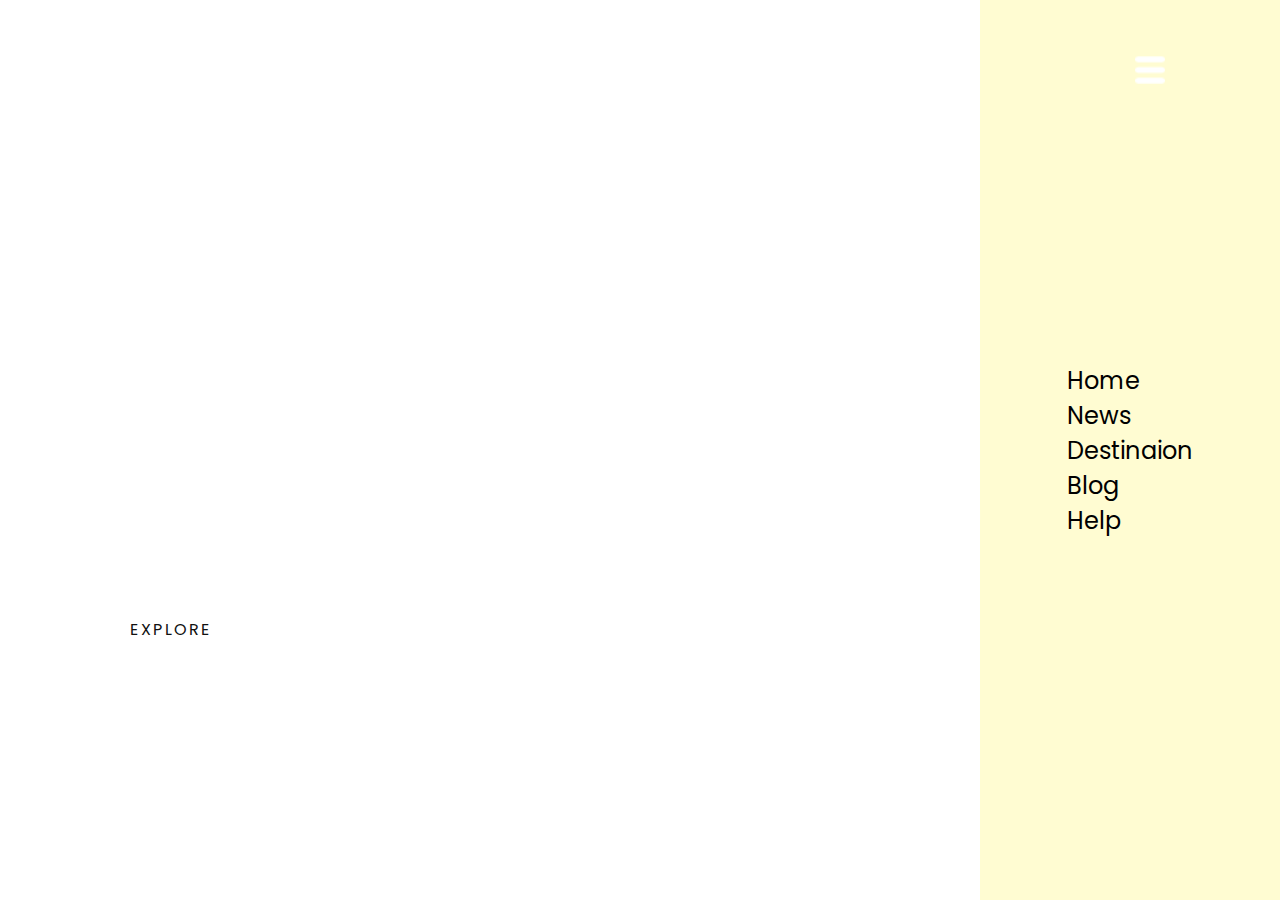
<file: Index.html>
<!DOCTYPE html>
<html lang="en">

<head>
    <meta charset="UTF-8">
    <meta http-equiv="X-UA-Compatible" content="IE=edge">
    <meta name="viewport" content="width=device-width, initial-scale=1.0">
    <link rel="stylesheet" href="CSS/Styles.css">
    <link rel="icon" href="Images/favicon.ico" type="image/x-icon">
    <title >Passion for Travel</title>
</head>

<body>
    <section class="showcase">

        <header>
            <h2 class="logo">Travel</h2>
            <div class="toggle"></div>
        </header>

        <div class="overlay"></div>

        <div class="text">

            <h2>Never Stop</h2>

            <h3>Exploring The World</h3>

            <p> Afoot and light-hearted I take to the open road,
                Healthy, free, the world before me,
                The long brown path before me leading me wherever I choose,
                Henceforth I ask not good-fortune, I myself am good-fortune,
                Henceforth I whimper no more, postpone no more, need nothing,
                Done with indoor complaints, libraries, querulous criticisms,
                Strong and content I travel the open road.</p>

            <a href="Explore.html">Explore</a>

        </div>

        <ul class="social">
            <li><a href="https://www.facebook.com/tarun.srivastav.28/" target="_blank"><img
                        src="Images/002-facebook.png"></a></li>
            <li><a href="https://www.instagram.com/tchalamet/" target="_blank"><img src="Images/001-instagram.png"></a>
            </li>
            <li><a href="https://www.linkedin.com/feed/?trk=cold_join_sign_in" target="_blank"><img
                        src="Images/003-linkedin.png"></a></li>
        </ul>

    </section>

    <div class="menu">
        <ul>
            <li><a href="Index.html">Home</a></li>
            <li><a href="https://news.google.com/topstories" target="_blank">News</a></li>
            <li><a href="https://www.britannica.com/place/Norway" target="_blank">Destinaion</a></li>
            <li><a href="https://www.travel-break.net/" target="_blank">Blog</a></li>
            <li><a href="#" target="_blank">Help</a></li>
        </ul>
    </div>

    <script defer>
        const menuToggle = document.querySelector('.toggle');
        const showcase = document.querySelector('.showcase');

        menuToggle.addEventListener('click', () => {
            menuToggle.classList.toggle('active');
            showcase.classList.toggle('active');
        })
    </script>
</body>

</html>
</file>
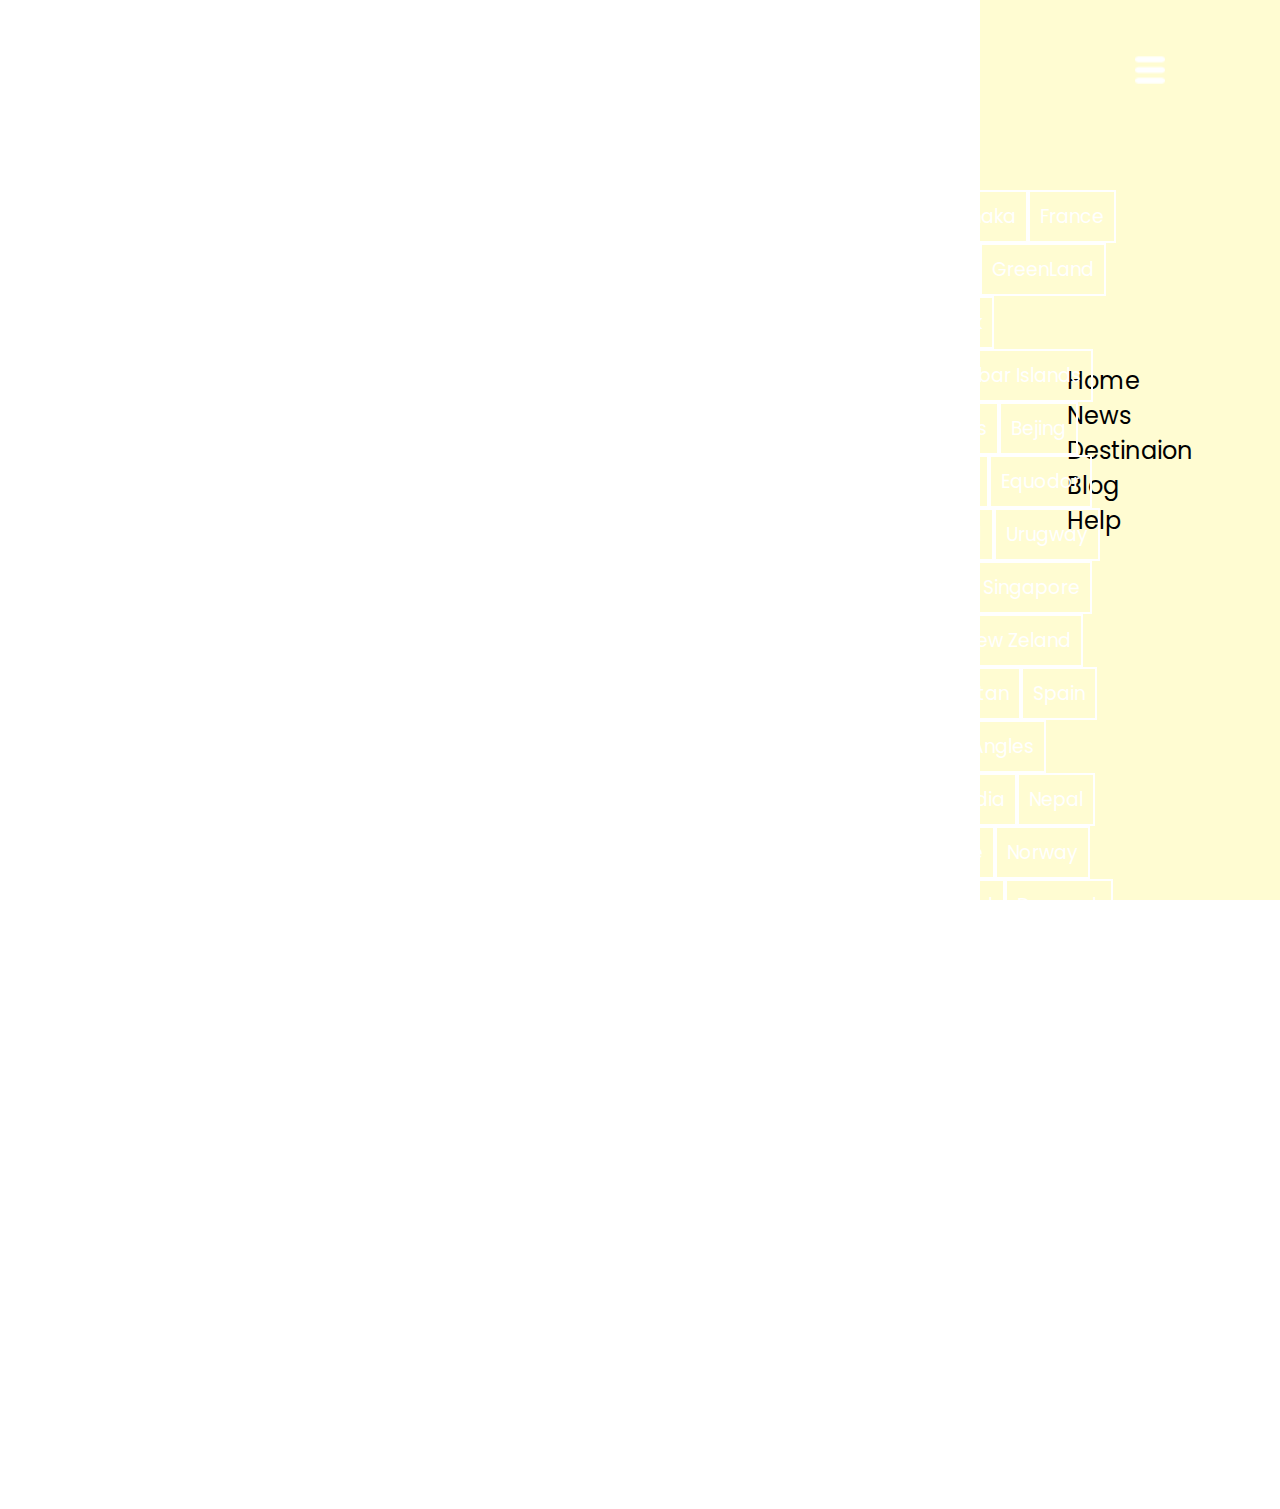
<file: Explore.html>
<!DOCTYPE html>
<html lang="en">
<head>
    <meta charset="UTF-8">
    <meta http-equiv="X-UA-Compatible" content="IE=edge">
    <meta name="viewport" content="width=device-width, initial-scale=1.0">
    <link rel="stylesheet" href="CSS/Explore.css">
    <title>EXPLORE</title>
</head>
<body>
    <section class="showcase">
        <header>
            <h2 class="logo">Travel </h2>
            <div class="toggle"></div>
        </header>
        <div class="text">
        <h2>Take a leap</h2>

        <h3>Some places to explore</h3>
        </div>
        <div class="container">
            <h3 class="item">India</h3>
            <h3 class="item">Nepal</h3>
            <h3 class="item">Sri Lanaka</h3>
            <h3 class="item">France</h3>
            <h3 class="item">Norway</h3>
            <h3 class="item">Germany</h3>
            <h3 class="item">GreenLand</h3>
            <h3 class="item">Denmark</h3>
            <h3 class="item">Andmann and Nicobar Islands</h3>
            <h3 class="item">Thiland</h3>
            <h3 class="item">Maldives</h3>
            <h3 class="item">Bejing</h3>
            <h3 class="item">Britain</h3>
            <h3 class="item">North Pole</h3>
            <h3 class="item">Equodor</h3>
            <h3 class="item">Dubai</h3>
            <h3 class="item">Swidzerland</h3>
            <h3 class="item">Urugway</h3>
            <h3 class="item">Brazil</h3>
            <h3 class="item">Phillipines</h3>
            <h3 class="item">Singapore</h3>
            <h3 class="item">Venice</h3>
            <h3 class="item">Paris</h3>
            <h3 class="item">New Zeland</h3>
            <h3 class="item">North Korea</h3>
            <h3 class="item">Pakistan</h3>
            <h3 class="item">Spain</h3>
            <h3 class="item">Detroit</h3>
            <h3 class="item">Los Angles</h3>
            <h3 class="item">South America</h3>
             <h3 class="item">India</h3>
            <h3 class="item">Nepal</h3>
            <h3 class="item">Sri Lanaka</h3>
            <h3 class="item">France</h3>
            <h3 class="item">Norway</h3>
            <h3 class="item">Germany</h3>
            <h3 class="item">GreenLand</h3>
            <h3 class="item">Denmark</h3>
            <h3 class="item">Andmann and Nicobar Islands</h3>
            <h3 class="item">Thiland</h3>
            <h3 class="item">Maldives</h3>
            <h3 class="item">Bejing</h3>
            <h3 class="item">Britain</h3>
            <h3 class="item">North Pole</h3>
            <h3 class="item">Equodor</h3>
            <h3 class="item">Dubai</h3>
            <h3 class="item">Swidzerland</h3>
            <h3 class="item">Urugway</h3>
            <h3 class="item">Brazil</h3>
            <h3 class="item">Phillipines</h3>
            <h3 class="item">Singapore</h3>
            <h3 class="item">Venice</h3>
            <h3 class="item">Paris</h3>
            <h3 class="item">New Zeland</h3>
            <h3 class="item">North Korea</h3>
            <h3 class="item">Pakistan</h3>
            <h3 class="item">Spain</h3>
            <h3 class="item">Detroit</h3>
            <h3 class="item">Los Angles</h3>
            <h3 class="item">South America</h3>
        </div>
        <ul class="social">
            <li><a href="https://www.facebook.com/tarun.srivastav.28/" target="_blank"><img
                        src="Images/002-facebook.png"></a></li>
            <li><a href="https://www.instagram.com/tchalamet/" target="_blank"><img src="Images/001-instagram.png"></a>
            </li>
            <li><a href="https://www.linkedin.com/feed/?trk=cold_join_sign_in" target="_blank"><img
                        src="Images/003-linkedin.png"></a></li>
        </ul>
    </section>

    <div class="menu">
        <ul>
            <li><a href="Index.html">Home</a></li>
            <li><a href="https://news.google.com/topstories" target="_blank">News</a></li>
            <li><a href="https://www.britannica.com/place/Norway" target="_blank">Destinaion</a></li>
            <li><a href="https://www.travel-break.net/" target="_blank">Blog</a></li>
            <li><a href="#" target="_blank">Help</a></li>
        </ul>
    </div>

    <script>
        const menuToggle = document.querySelector('.toggle');
        const showcase = document.querySelector('.showcase');

        menuToggle.addEventListener('click', () => {
            menuToggle.classList.toggle('active');
            showcase.classList.toggle('active');
        })
    </script>
</body>

    
</body>
</html>
</file>
<file: CSS/Styles.css>
@import url('https://fonts.googleapis.com/css2?family=Poppins:wght@200;300;400;500;600;700;800&display=swap');

*{
    box-sizing: border-box;
    margin: 0;
    padding: 0;
    font-family: 'Poppins',sans-serif;
}
.showcase{
    position: absolute;
    right: 0;
    width: 100%;
    min-height: 100vh;
    padding: 100px;
    display: flex;
    justify-content: space-between;
    align-items: center;
    background-position: fixed;
    background-repeat: no-repeat;
    background-size:cover;
    color: white;
    z-index: 2;
    transition: 0.6s;
    animation: animate 64s ease-in-out infinite;
    
}

@keyframes animate{
    0%,100%{
        background-image: url(Image1.jpeg);
    }
    25%{
        background-image: url(image2.jpeg);
    }
    50%{
        background-image: url(Image3.jpeg) ;
    }
    75%{
        background-image: url(Image4.jpg);
    }
}
.showcase.active{
    right: 300px;
}

.showcase header{
    position: absolute;
    top: 0;
    left: 0;
    width: 100%;
    padding: 40px 100px;
    z-index:100;
    display: flex;
    align-items: center;
    justify-content: space-between;
}
.logo{
    text-transform: uppercase;
    cursor: pointer;
}

.toggle{
    position: relative;
    width: 60px;
    height: 60px;
    background:url(menu.png);
    filter: invert();
    background-repeat: no-repeat;
    background-size: 30px;
    background-position:center;
    cursor: pointer;
}
.toggle.active{
    background:url(close.png);
    filter: invert();
    background-repeat: no-repeat;
    background-size: 25px;
    background-position:center;
    cursor: pointer;
}
.overlay{
    position: absolute;
    top: 0;
    left: 0;
    width: 100%;
    height: 100%;
    background:transparent;
}
.text{
    position: relative;
    z-index: 10;
}
.text h2{
    font-size: 5em;
    font-weight: 800;
    line-height: 1em;
    text-transform: uppercase;
}
.text h3{
    font-size: 4em;
    font-weight: 700;
    line-height: 1em;
    text-transform: uppercase;
}
.text p{
    font-size: 0.9em;
    margin-top: 20px;
    font-weight: 300;
    max-width: 900px;
    text-indent: 10px;
    padding-top: 50px;
    padding-bottom: 50px;
}
.text a{
    display: inline-block;
    font-size: 1em;
    background: white;
    padding: 10px 30px;
    text-decoration: none;
    color: #111;
    margin-top: 10px;
    text-transform: uppercase;
    letter-spacing: 2px;
    transition: 0.3s;
}
.text a:hover{
    letter-spacing: 6px;
}
.social{
    position: absolute;
    bottom: 20px;
    z-index: 10;
    display: flex;
    justify-content: center;
    align-items: center;
}
.social li{
    list-style: none;
}
.social li a{
    display: inline-block;
    filter: invert();
    margin-right: 20px;
    transform:scale(1.1);
    transition: 0.5s;
}
.social li a:hover{
    transform: scale(1.2);
}
.menu{
    position:absolute;
    top:0;
    right: 0;
    width: 300px;
    height: 100%;
    display: flex;
    align-items: center;
    justify-content: center;
    background-color:rgb(255, 252, 210);
}
.menu ul{
    position: relative;
    list-style: none;
}

.menu ul li a{
    text-decoration: none;
    font-size: 24px;
    color: black;
}
.menu ul li a:hover{
    color: #03a9f4;
}

@media(max-width:800px){
    .showcase, .showcase header {
        padding: 40px;
    }
    .text h2{
        font-size: 3em;
    }
    .text h3 {
        font-size: 2em;
    }
}
</file>
<file: CSS/Explore.css>
@import url('https://fonts.googleapis.com/css2?family=Poppins:wght@200;300;400;500;600;700;800&display=swap');
@import url(Styles.css);
*{
    box-sizing: border-box;
    margin: 0;
    padding: 0;
    font-family: 'Poppins',sans-serif;
}


.container{
    display: flex;
    flex-wrap: wrap;
    justify-content: center;
    margin: 10vh 5vw 0 30vw ;
}

.item{
    text-align: center;
    border: 2px solid white;
    padding: 10px;
    transition: 0.1s ease-in-out;
    cursor: pointer;
    font-weight: 400;
}
.item:hover{
    color: black;
    background-color: white;
    transform: scale(1.2);
    font-weight: 600;
}
.item:active{
    transform: scale(1.1);
}
</file>
